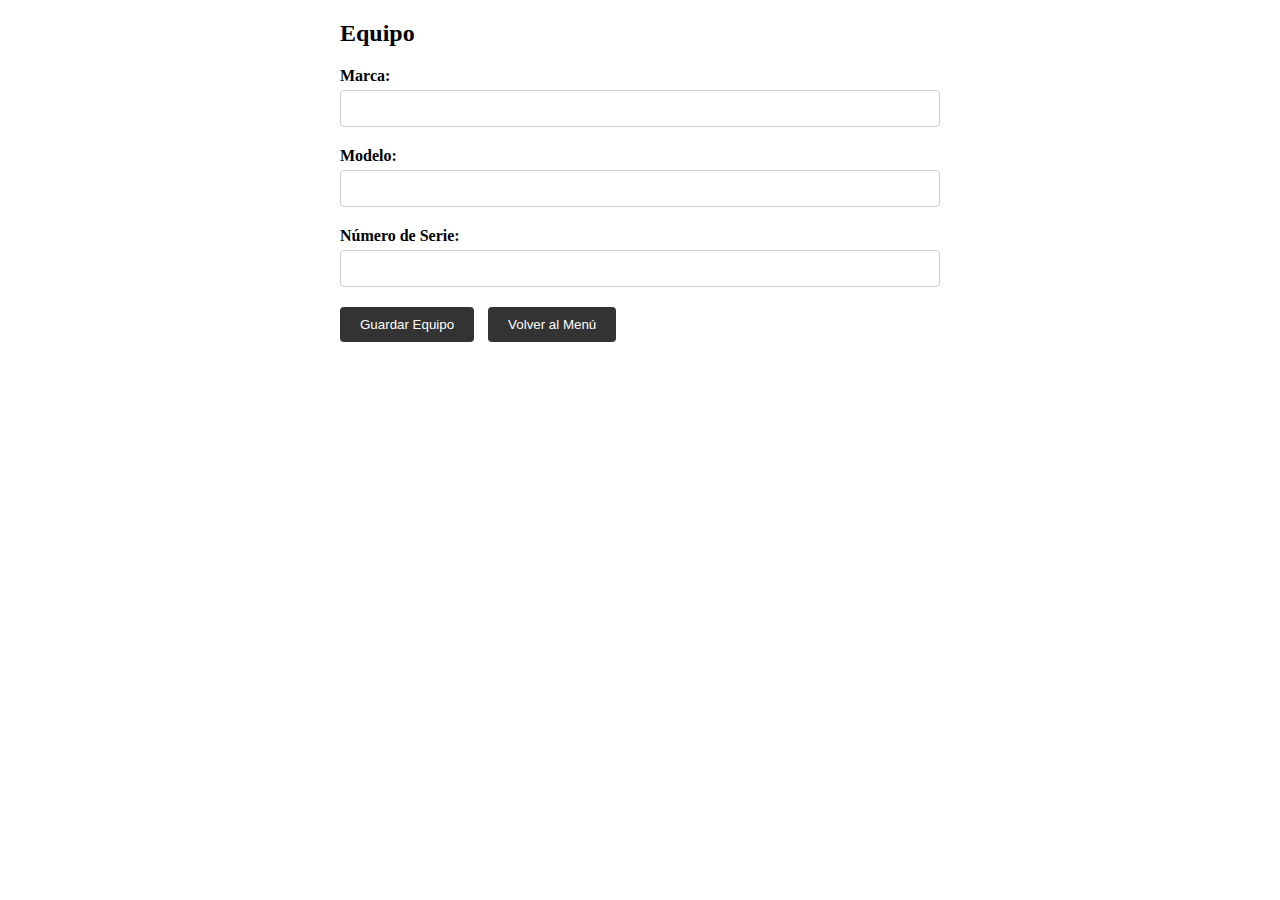
<file: templates/equipo.html>
<!DOCTYPE html>
<html lang="es">
<head>
    <meta charset="UTF-8">
    <meta name="viewport" content="width=device-width, initial-scale=1.0">
    <title>Equipo</title>
    <style>
        .form-container {
            max-width: 600px;
            margin: 0 auto;
        }
        .form-group {
            margin-bottom: 20px;
        }
        .form-group label {
            display: block;
            font-weight: bold;
            margin-bottom: 5px;
        }
        .form-group input[type="text"] {
            width: 100%;
            padding: 10px;
            border: 1px solid #ccc;
            border-radius: 4px;
            box-sizing: border-box;
        }
        .form-group button {
            padding: 10px 20px;
            background-color: #333;
            color: #fff;
            border: none;
            border-radius: 4px;
            cursor: pointer;
            margin-right: 10px;
        }
        .form-group button:hover {
            background-color: #444;
        }
    </style>
</head>
<body>

<div class="form-container">
    <h2>Equipo</h2>
    <form id="equipoForm">
        <div class="form-group">
            <label for="marca">Marca:</label>
            <input type="text" id="marca" name="marca" required>
        </div>
        <div class="form-group">
            <label for="modelo">Modelo:</label>
            <input type="text" id="modelo" name="modelo" required>
        </div>
        <div class="form-group">
            <label for="numero_serie">Número de Serie:</label>
            <input type="text" id="numero_serie" name="numero_serie" required>
        </div>
        <div class="form-group">
            <button type="submit">Guardar Equipo</button>
            <button type="button" onclick="window.location.href='{{ url_for('menu') }}'">Volver al Menú</button>
        </div>
    </form>
</div>

</body>
</html>
</file>
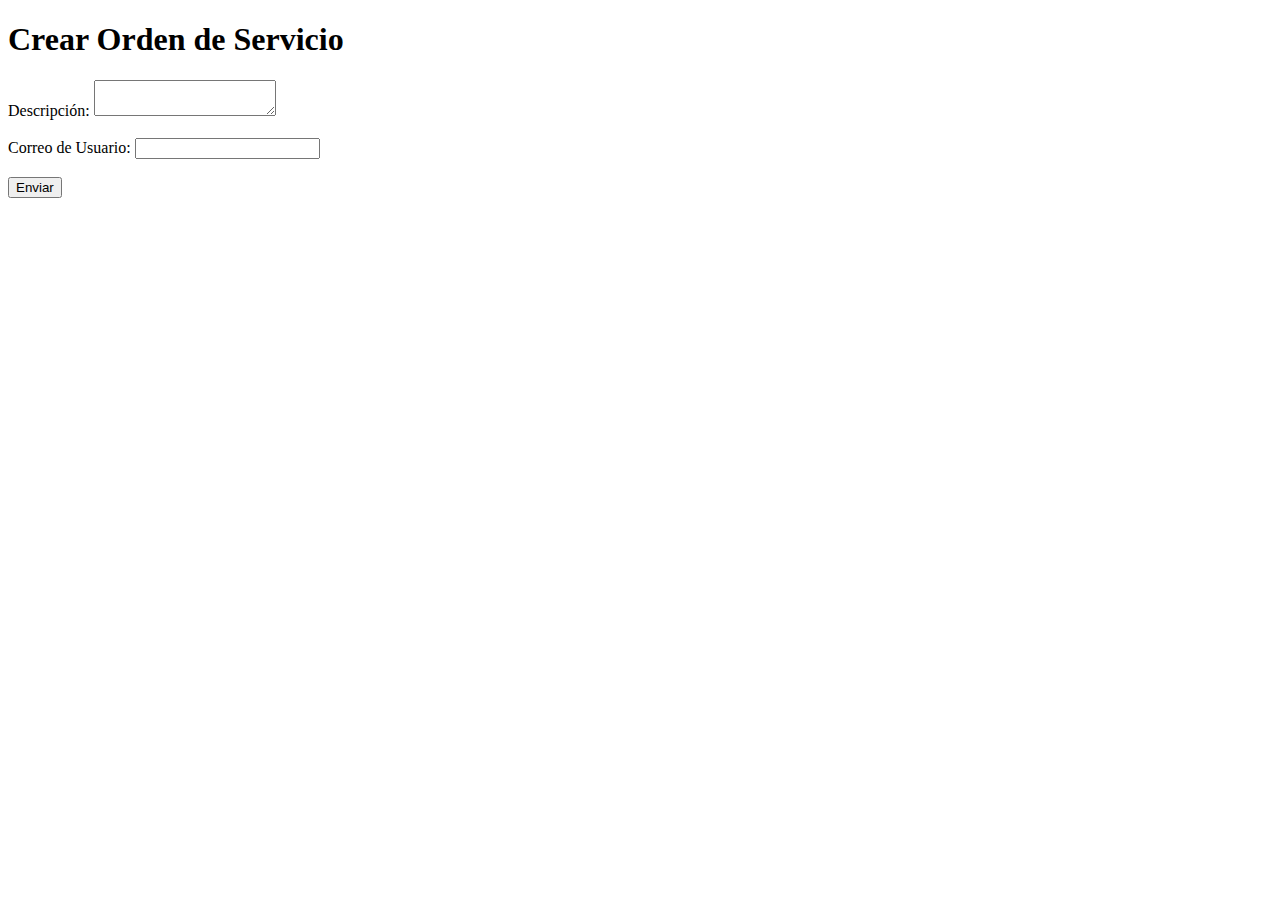
<file: templates/orden_servicio.html>
<!DOCTYPE html>
<html>
<head>
    <title>Orden de Servicio</title>
</head>
<body>
    <h1>Crear Orden de Servicio</h1>
    <form action="{{ url_for('crear_orden_servicio') }}" method="post">
        <label for="descripcion">Descripción:</label>
        <textarea id="descripcion" name="descripcion" required></textarea><br><br>
        
        <!-- Agrega el campo correo_usuario -->
        <label for="correo_usuario">Correo de Usuario:</label>
        <input type="text" id="correo_usuario" name="correo_usuario" required><br><br>
        
        <button type="submit">Enviar</button>
    </form>
</body>
</html>
</file>
